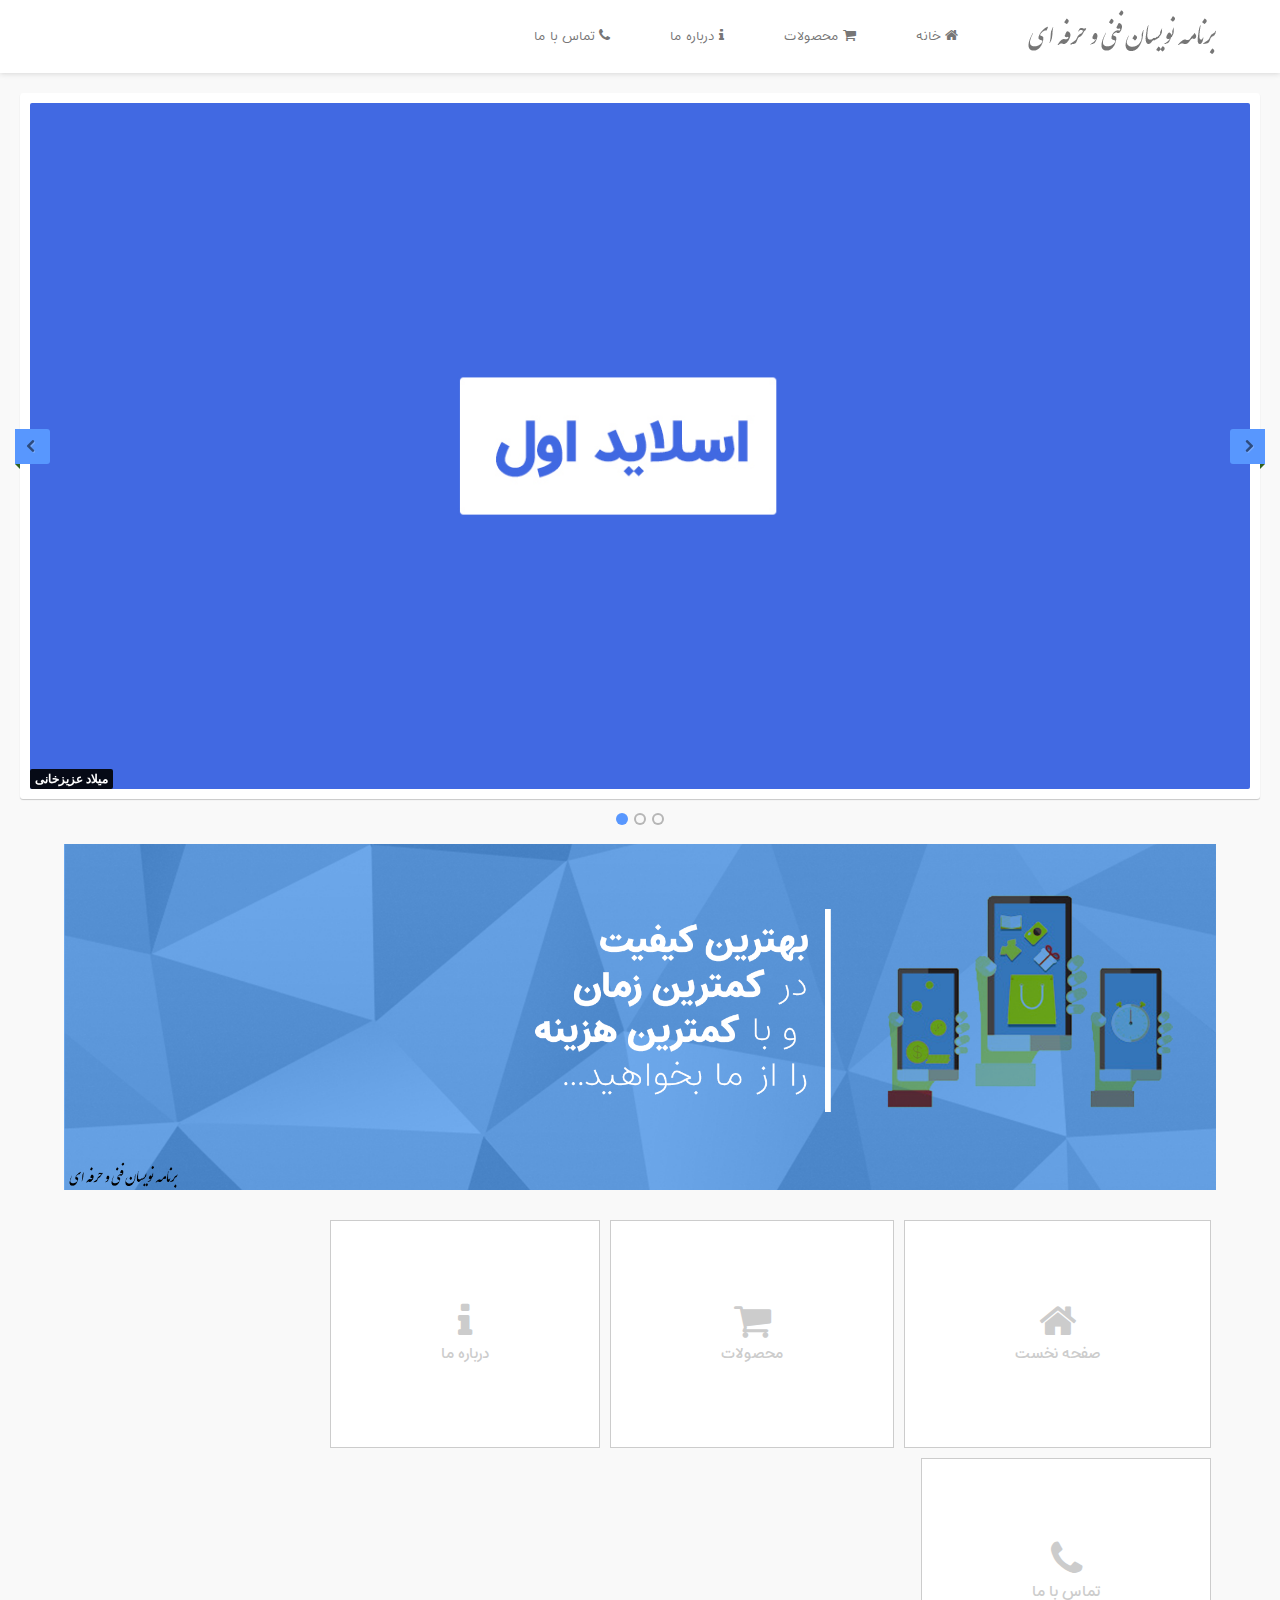
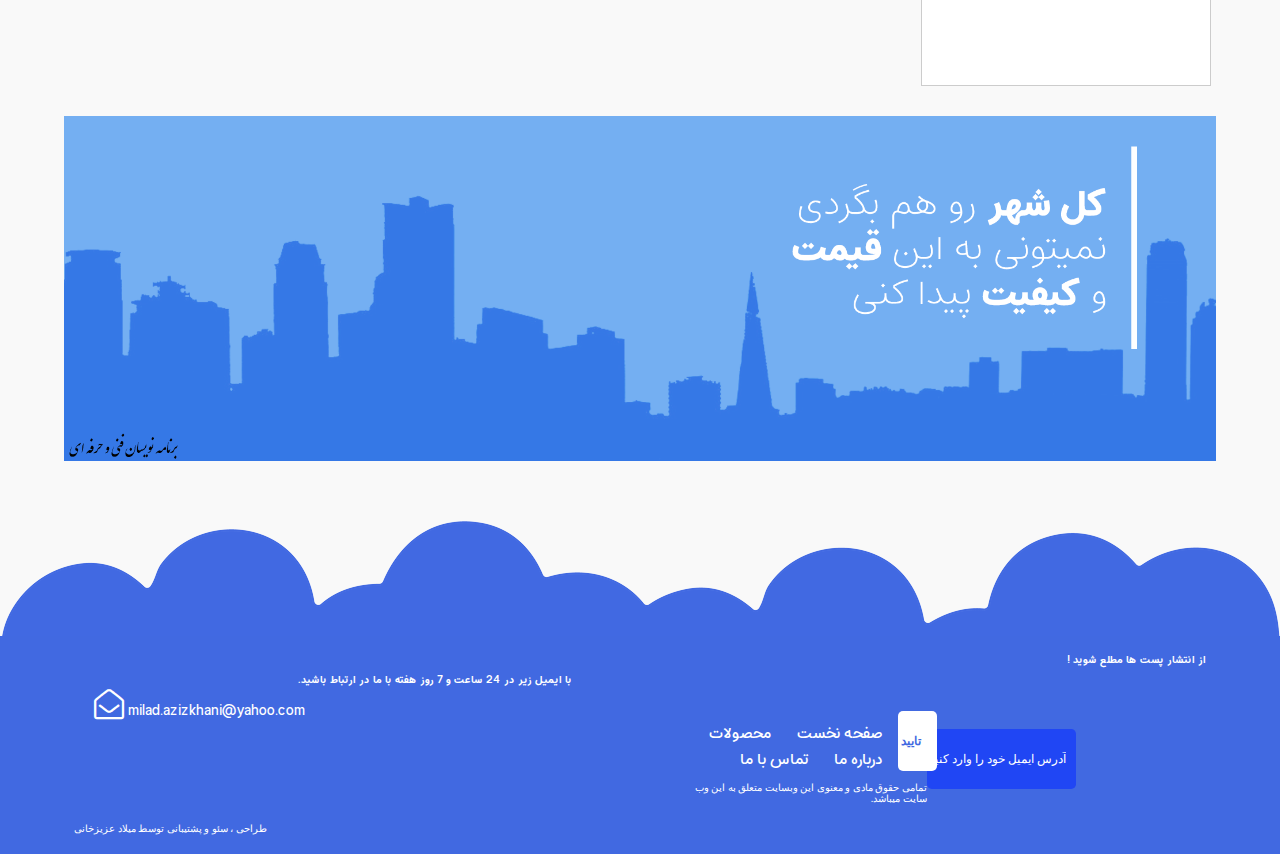
<file: MiLAD Azizkhani - WebDesignProjectOstadAbrishami972/index.html>
<!doctype html>
<html>
<head>
<meta charset="utf-8">
<title>برنامه نویسان فنی و حرفه ای</title>
<link href="css/font-awesome.min.css" rel="stylesheet" type="text/css">
<link href="style.css" rel="stylesheet" type="text/css">
<script src="js/jquery.min.js"></script>
	<script src="js/jquery.flexslider-min.js"></script>
</head>

<body>
	<nav>
		<div class="menu">
		
			<div class="container">
			<img src="img/logo.png"/>
			<ul>
				<li><a href="#">خانه <i class="fa fa-home"></i></a></li>
				<li><a href="product.html">محصولات <i class="fa fa-shopping-cart"></i></a></li>
				<li><a href="about.html">درباره ما <i class="fa fa-info"></i></a></li>
				<li><a href="contact.html">تماس با ما <i class="fa fa-phone"></i></a></li>
			</ul>
			<div class="clear"></div>
		</div></div>
	</nav>
	
	
	<div class="flex-container">
					<div class="flexslider">
						<ul class="slides">
							<li>
								<a href="#"><img src="img/slide1.jpg" /></a>
								<p>میلاد عزیزخانی</p>
							</li>
							
							<li>
								<img src="img/slide2.jpg" />
								<p>میلاد عزیزخانی</p>
							</li>
							
							<li>
								<img src="img/slide3.jpg" />
								<p>میلاد عزیزخانی</p>
							</li>
						</ul>
					</div>
				</div>
	
	
	
	<div class="container">
	<div class="imgs">
	<img src="img/img1.png"/>
		
		<div class="menus">
			
				<ul>
					<li><a href="#"><i class="fa fa-home"></i>صفحه نخست</a></li>
					<li><a href="product.html"><i class="fa fa-shopping-cart"></i>محصولات</a></li>
					<li><a href="about.html"><i class="fa fa-info"></i>درباره ما</a></li>
					<li><a href="contact.html"><i class="fa fa-phone"></i>تماس با ما</a></li>
				</ul>
			
		
	</div>
		<img src="img/img2.png"/>
		</div>
		
	</div>
	
	<div class="clear"></div>
	
	<footer class="main-footer">
      <div class="container">
      <div class="rightside">
       <div class="feed">
      <h6>از انتشار پست ها مطلع شوید !</h6>
      <form action="" method="post" target="popupwindow" onsubmit="">
<input type="text" name="email" value="" placeholder="آدرس ایمیل خود را وارد کنید">
<input type="hidden" value="" name="uri">
<input type="hidden" name="loc" value="en_US">
<input type="submit" value="تایید ایمیل">
</form>
  	</div>
   	
    	<nav class="footermenu">
          <a href="#">صفحه نخست</a>
          <a href="product.html">محصولات</a>
          <a href="about.html">درباره ما</a>
          <a href="contact.html">تماس با ما</a>
        </nav>
         <br>
          <div class="copyright">
        <span>تمامی حقوق مادی و معنوی اين وبسايت متعلق به این وب سایت ميباشد.</span>
      </div>
    </div>
    
      <div class="leftside">
      
      <div class="contact">
      	<div class="email">
      	<h6> با ایمیل زیر در 24 ساعت و 7 روز هفته با ما در ارتباط باشید.</h6>
      	<span>	milad.azizkhani@yahoo.com <i class="fa fa-envelope-open-o"></i></span>
      	</div>
		  <div class="clear"></div>
      </div>
      
  
        
        
    <div class="clear"></div>
   
      <div class="designer">
        <span>طراحی ، سئو و پشتیبانی توسط <a href="miladazizkhani.ir">میلاد عزیزخانی</a></span>
      </div>
      
    </div>
    
		  </div>
    <div class="clear"></div>
</footer>
	<script>
			$(document).ready(function () {
				$('.flexslider').flexslider({
					animation: 'fade',
					controlsContainer: '.flexslider'
				});
			});
			</script>
	
	

</body>
</html>
</file>
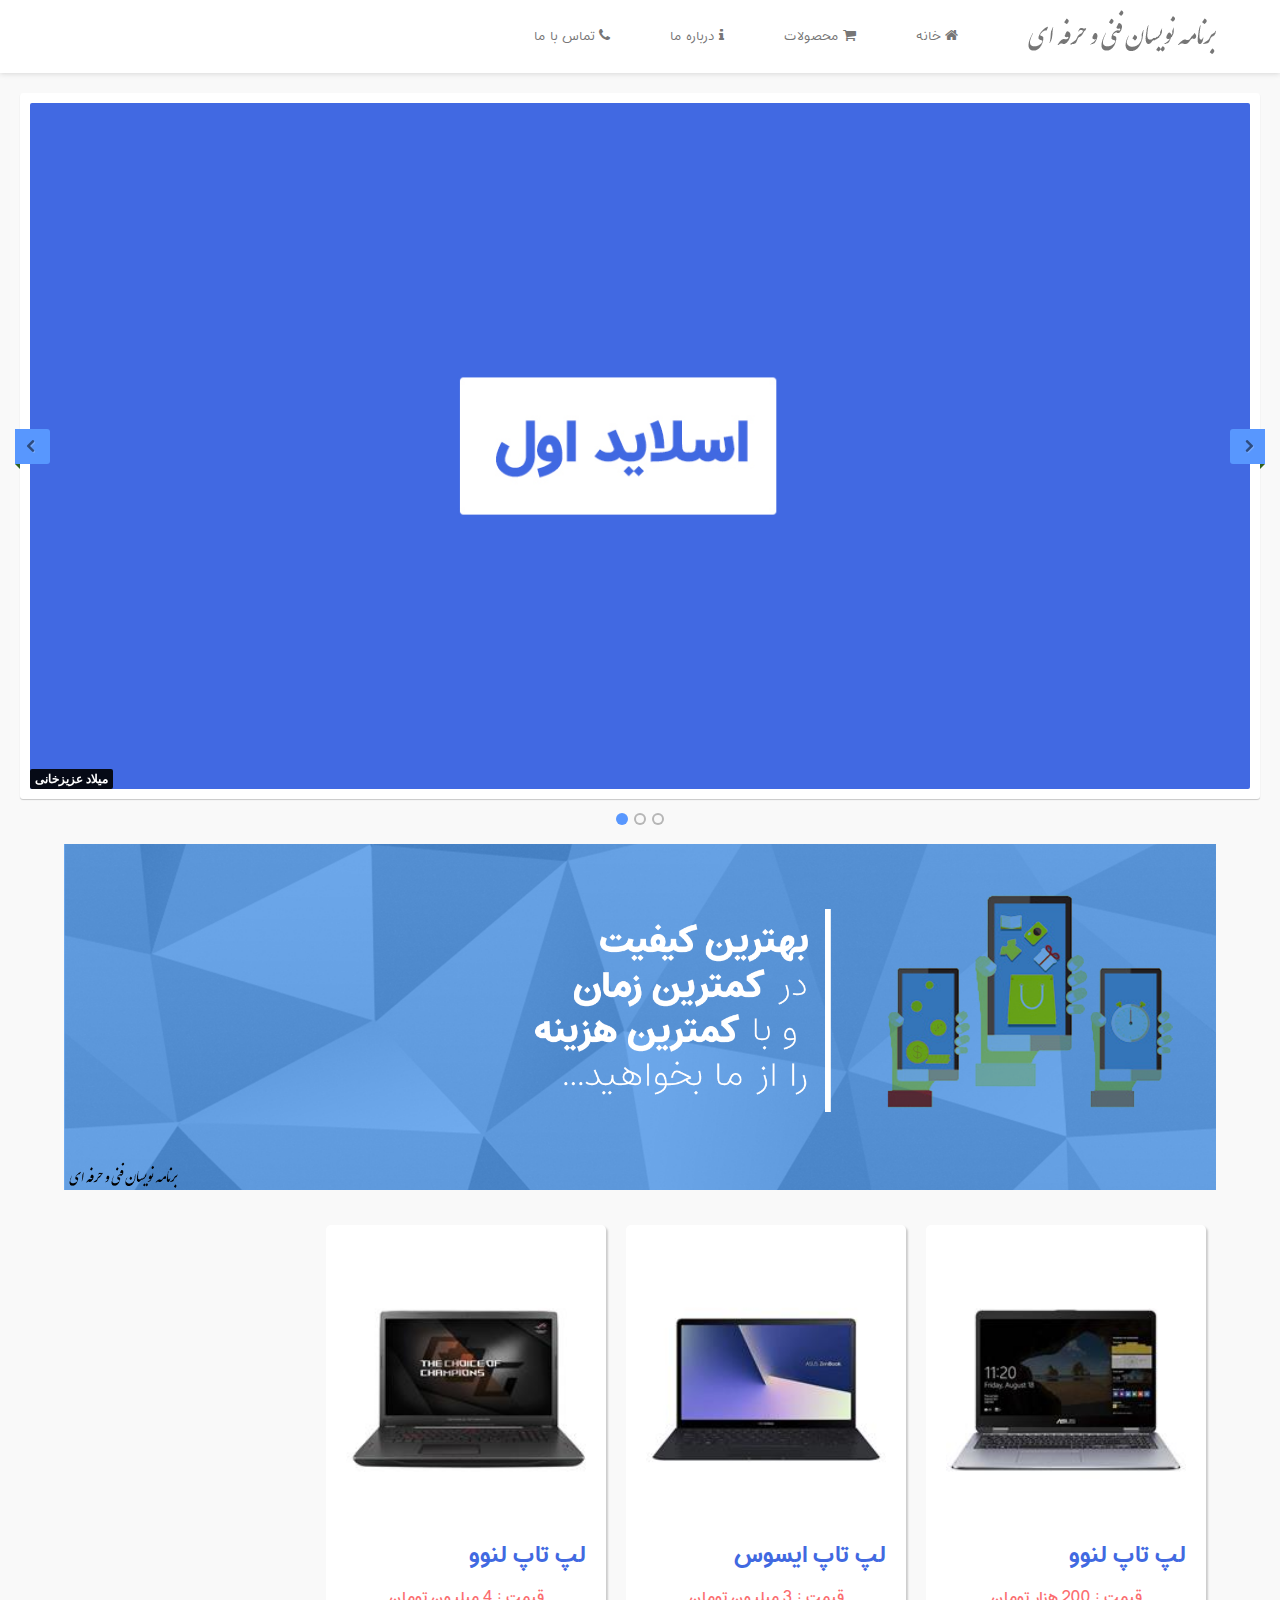
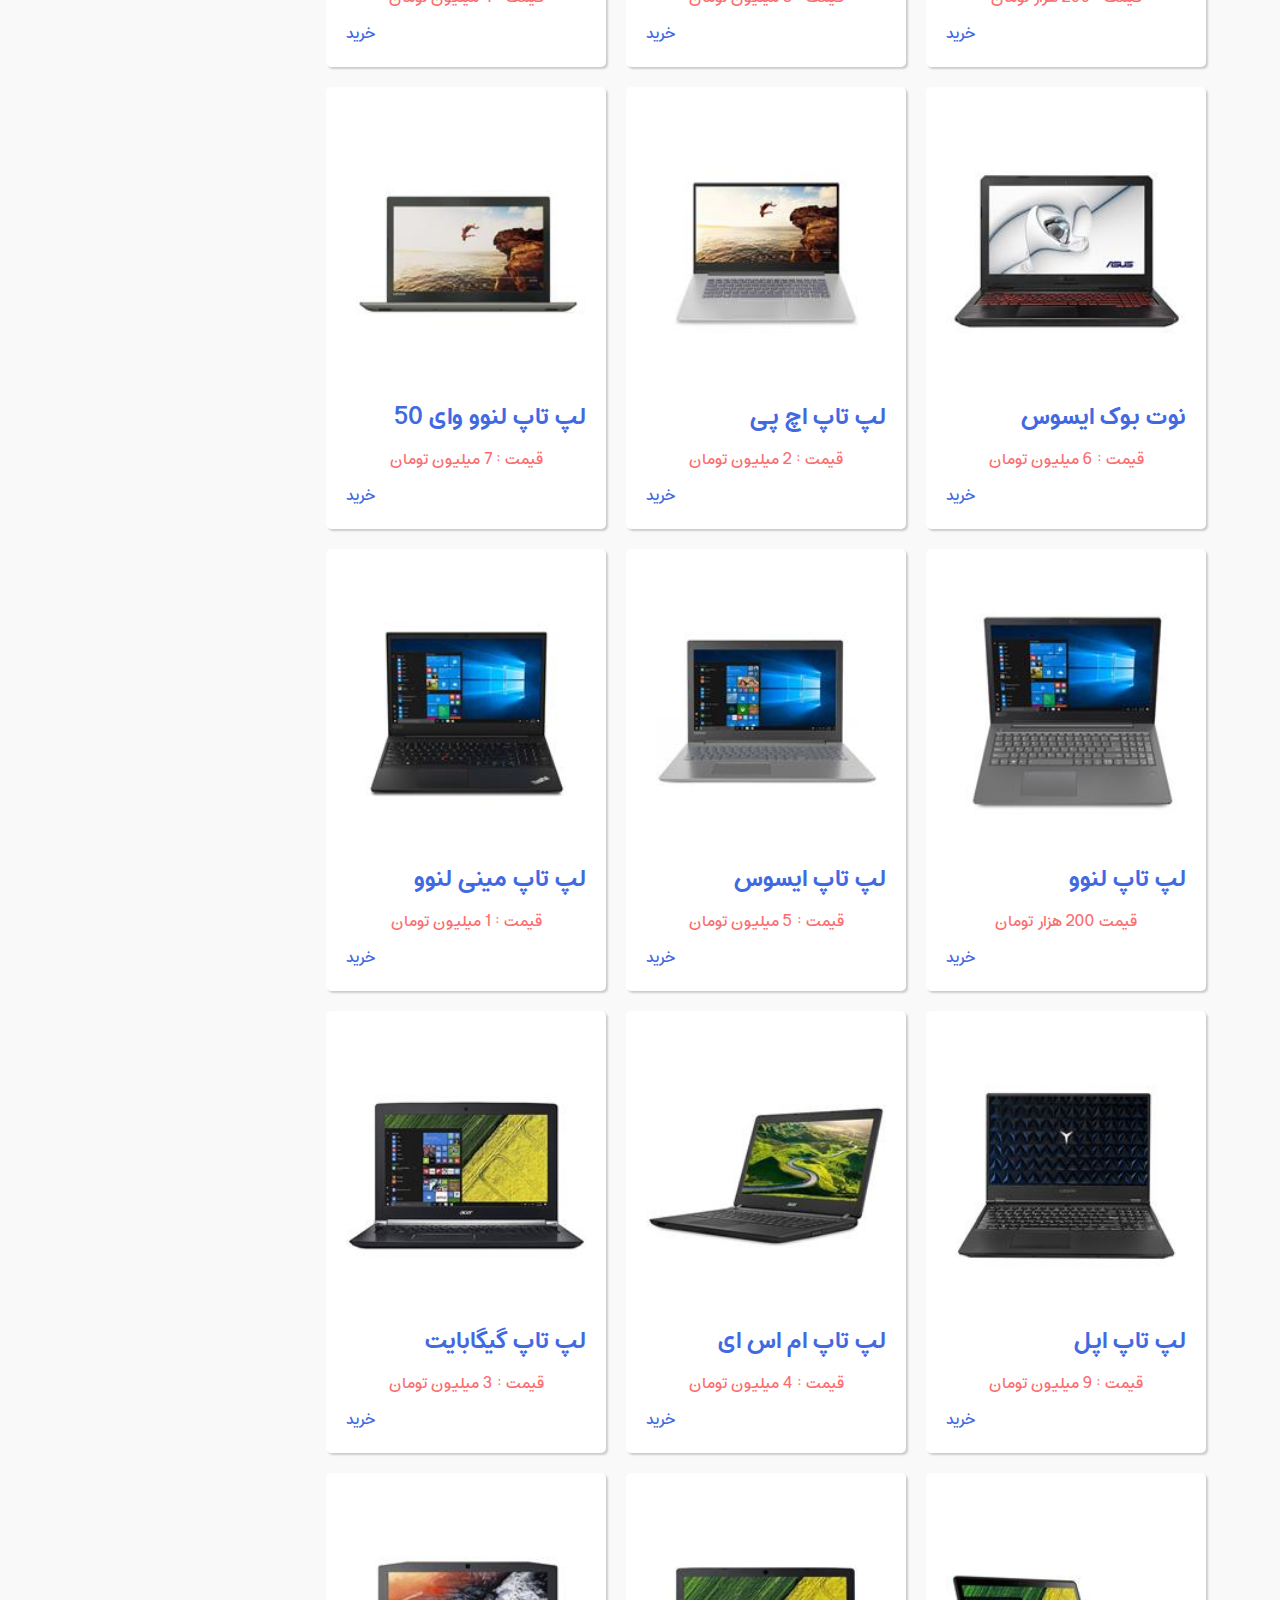
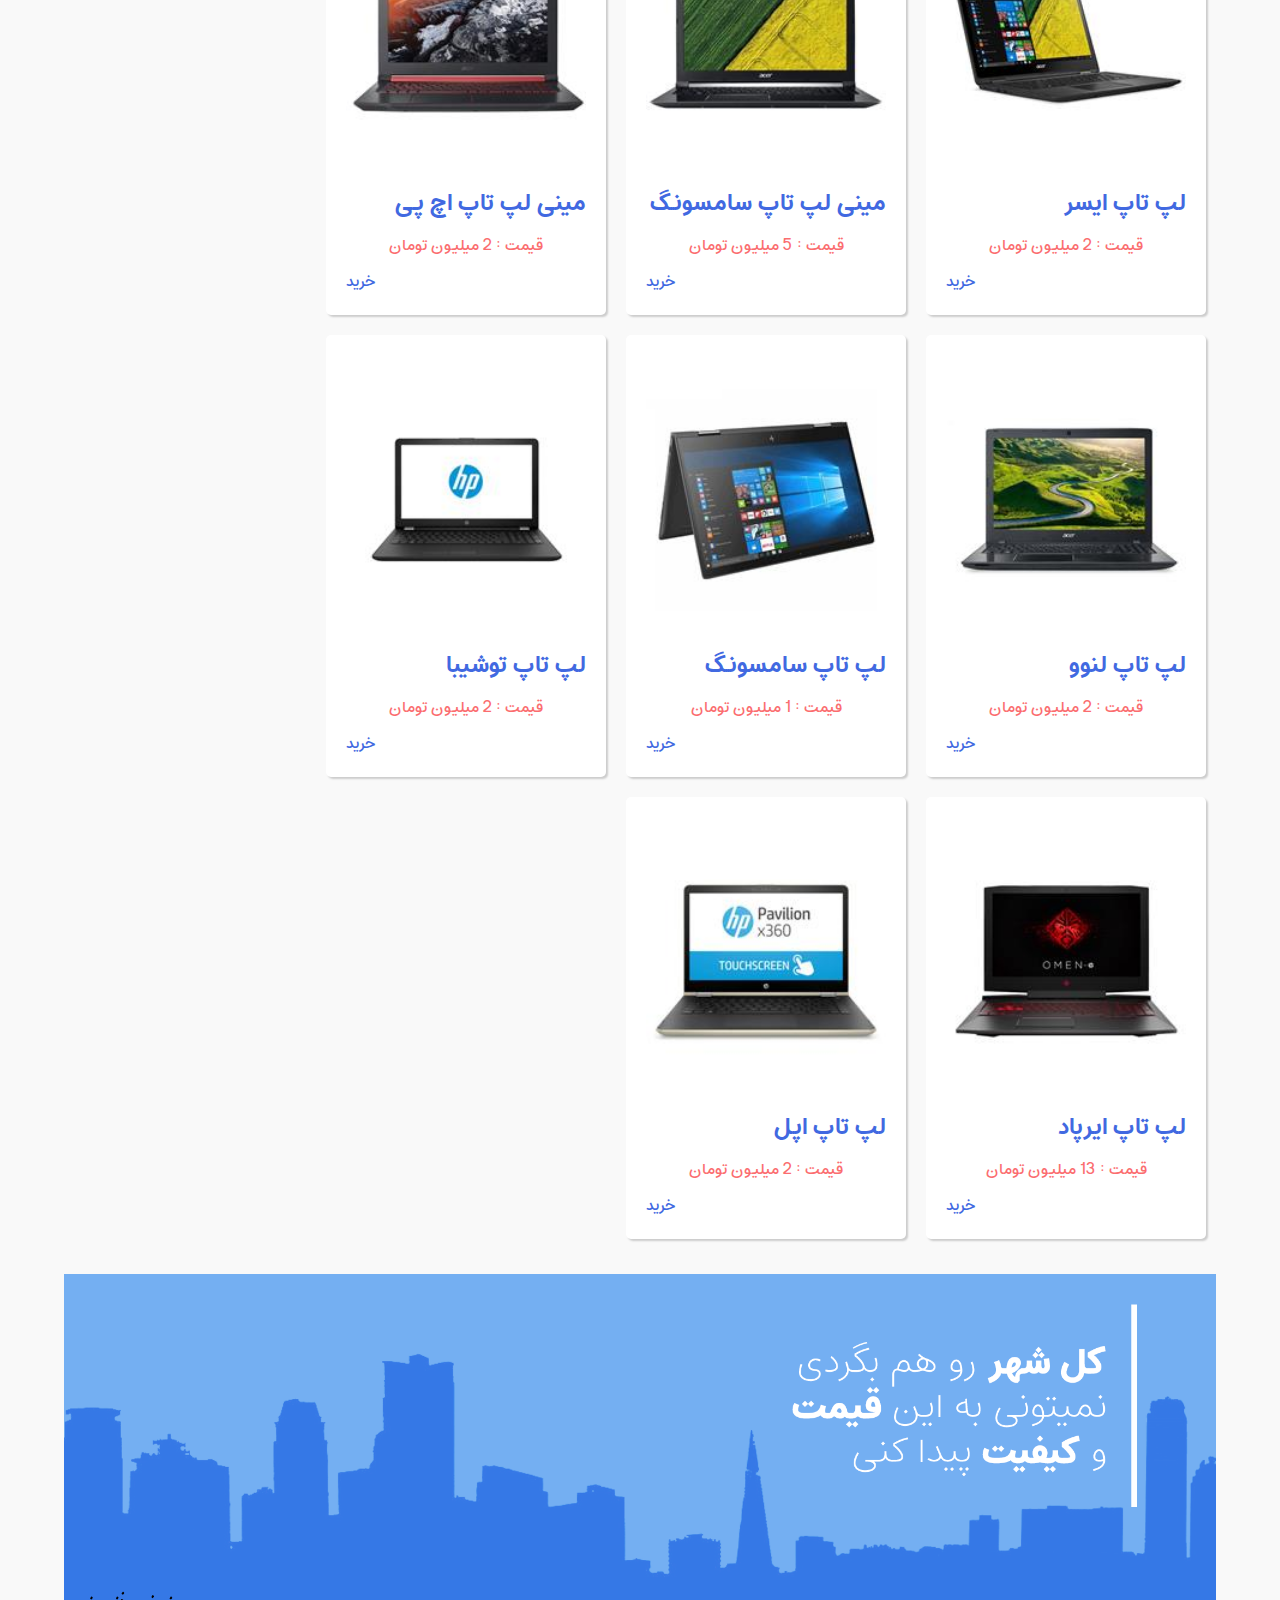
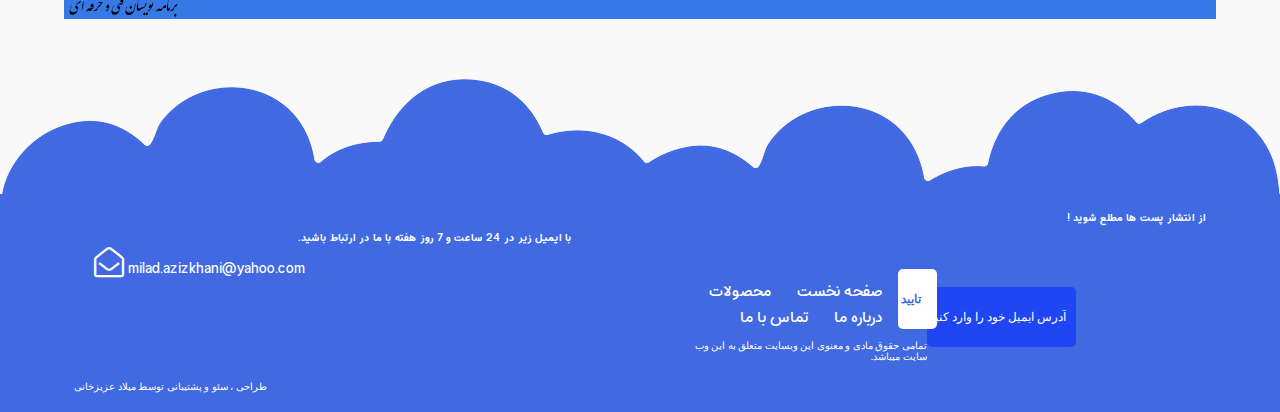
<file: MiLAD Azizkhani - WebDesignProjectOstadAbrishami972/product.html>
<!doctype html>
<html>
<head>
<meta charset="utf-8">
<title>برنامه نویسان فنی و حرفه ای - محصولات</title>
<link href="css/font-awesome.min.css" rel="stylesheet" type="text/css">
<link href="style.css" rel="stylesheet" type="text/css">
<script src="js/jquery.min.js"></script>
	<script src="js/jquery.flexslider-min.js"></script>
</head>

<body>
	<nav>
		<div class="menu">
		
			<div class="container">
			<img src="img/logo.png"/>
			<ul>
				<li><a href="index.html">خانه <i class="fa fa-home"></i></a></li>
				<li><a href="#">محصولات <i class="fa fa-shopping-cart"></i></a></li>
				<li><a href="about.html">درباره ما <i class="fa fa-info"></i></a></li>
				<li><a href="contact.html">تماس با ما <i class="fa fa-phone"></i></a></li>
			</ul>
			<div class="clear"></div>
		</div></div>
	</nav>
	
	
	<div class="flex-container">
					<div class="flexslider">
						<ul class="slides">
							<li>
								<a href="#"><img src="img/slide1.jpg" /></a>
							<p>میلاد عزیزخانی</p>
							</li>
							
							<li>
								<img src="img/slide2.jpg" />
								<p>میلاد عزیزخانی</p>
							</li>
							
							<li>
								<img src="img/slide3.jpg" />
								<p>میلاد عزیزخانی</p>
							</li>
						</ul>
					</div>
				</div>
	
	
	
	<div class="container">
	<div class="imgs">
	<img src="img/img1.png"/>
		<div class="clear"></div>
		<div class="product">
			<a href="#"><img src="img/product/p1.jpg"/>
			<h2>لپ تاپ لنوو</h2></a>
			<p>قیمت : 200 هزار تومان</p>
			<a href="#">خرید</a>
		</div>
		
		<div class="product">
			<a href="#"><img src="img/product/p2.jpg"/>
			<h2>لپ تاپ ایسوس</h2></a>
			<p>قیمت : 3 میلیون تومان</p>
			<a href="#">خرید</a>
		</div>
		
		<div class="product">
			<a href="#"><img src="img/product/p3.jpg"/>
			<h2>لپ تاپ لنوو</h2></a>
			<p>قیمت : 4 میلیون تومان</p>
			<a href="#">خرید</a>
		</div>
		
		<div class="product">
			<a href="#"><img src="img/product/p4.jpg"/>
			<h2>نوت بوک ایسوس</h2></a>
			<p>قیمت : 6 میلیون تومان</p>
			<a href="#">خرید</a>
		</div>
		
		<div class="product">
			<a href="#"><img src="img/product/p5.jpg"/>
			<h2>لپ تاپ اچ پی</h2></a>
			<p>قیمت : 2 میلیون تومان</p>
			<a href="#">خرید</a>
		</div>
		
		<div class="product">
			<a href="#"><img src="img/product/p6.jpg"/>
			<h2>لپ تاپ لنوو وای 50</h2></a>
			<p>قیمت : 7 میلیون تومان</p>
			<a href="#">خرید</a>
		</div>
		
		<div class="product">
			<a href="#"><img src="img/product/p7.jpg"/>
			<h2>لپ تاپ لنوو</h2></a>
			<p>قیمت 200 هزار تومان</p>
			<a href="#">خرید</a>
		</div>
		
		<div class="product">
			<a href="#"><img src="img/product/p8.jpg"/>
			<h2>لپ تاپ ایسوس</h2></a>
			<p>قیمت : 5 میلیون تومان</p>
			<a href="#">خرید</a>
		</div>
		
		<div class="product">
			<a href="#"><img src="img/product/p9.jpg"/>
			<h2>لپ تاپ مینی لنوو</h2></a>
			<p>قیمت : 1 میلیون تومان</p>
			<a href="#">خرید</a>
		</div>
		
		<div class="product">
			<a href="#"><img src="img/product/p10.jpg"/>
			<h2>لپ تاپ اپل</h2></a>
			<p>قیمت : 9 میلیون تومان</p>
			<a href="#">خرید</a>
		</div>
		
		<div class="product">
			<a href="#"><img src="img/product/p11.jpg"/>
			<h2>لپ تاپ ام اس ای</h2></a>
			<p>قیمت : 4 میلیون تومان</p>
			<a href="#">خرید</a>
		</div>
		
		<div class="product">
			<a href="#"><img src="img/product/p12.jpg"/>
			<h2>لپ تاپ گیگابایت</h2></a>
			<p>قیمت : 3 میلیون تومان</p>
			<a href="#">خرید</a>
		</div>
		
		<div class="product">
			<a href="#"><img src="img/product/p13.jpg"/>
			<h2>لپ تاپ ایسر</h2></a>
			<p>قیمت : 2 میلیون تومان</p>
			<a href="#">خرید</a>
		</div>
		
		<div class="product">
			<a href="#"><img src="img/product/p14.jpg"/>
			<h2>مینی لپ تاپ سامسونگ</h2></a>
			<p>قیمت : 5 میلیون تومان</p>
			<a href="#">خرید</a>
		</div>
		
		<div class="product">
			<a href="#"><img src="img/product/p15.jpg"/>
			<h2>مینی لپ تاپ اچ پی</h2></a>
			<p>قیمت : 2 میلیون تومان</p>
			<a href="#">خرید</a>
		</div>
		
		<div class="product">
			<a href="#"><img src="img/product/p16.jpg"/>
			<h2>لپ تاپ لنوو</h2></a>
			<p>قیمت : 2 میلیون تومان</p>
			<a href="#">خرید</a>
		</div>
		
		<div class="product">
			<a href="#"><img src="img/product/p17.jpg"/>
			<h2>لپ تاپ سامسونگ</h2></a>
			<p>قیمت : 1 میلیون تومان</p>
			<a href="#">خرید</a>
		</div>
		
		<div class="product">
			<a href="#"><img src="img/product/p18.jpg"/>
			<h2>لپ تاپ توشیبا</h2></a>
			<p>قیمت : 2 میلیون تومان</p>
			<a href="#">خرید</a>
		</div>
		
		<div class="product">
			<a href="#"><img src="img/product/p19.jpg"/>
			<h2>لپ تاپ ایرپاد</h2></a>
			<p>قیمت : 13 میلیون تومان</p>
			<a href="#">خرید</a>
		</div>
		
		<div class="product">
			<a href="#"><img src="img/product/p20.jpg"/>
			<h2>لپ تاپ اپل</h2></a>
			<p>قیمت : 2 میلیون تومان</p>
			<a href="#">خرید</a>
		</div>
		<img src="img/img2.png"/>
		</div>
		
	</div>
	
	<div class="clear"></div>
	
	<footer class="main-footer">
      <div class="container">
      <div class="rightside">
       <div class="feed">
      <h6>از انتشار پست ها مطلع شوید !</h6>
      <form action="" method="post" target="popupwindow" onsubmit="">
<input type="text" name="email" value="" placeholder="آدرس ایمیل خود را وارد کنید">
<input type="hidden" value="" name="uri">
<input type="hidden" name="loc" value="en_US">
<input type="submit" value="تایید ایمیل">
</form>
  	</div>
   	
    	<nav class="footermenu">
          <a href="index.html">صفحه نخست</a>
          <a href="#">محصولات</a>
          <a href="about.html">درباره ما</a>
          <a href="contact.html">تماس با ما</a>
        </nav>
         <br>
          <div class="copyright">
        <span>تمامی حقوق مادی و معنوی اين وبسايت متعلق به این وب سایت ميباشد.</span>
      </div>
    </div>
      <div class="leftside">
      
      <div class="contact">
      	<div class="email">
      	<h6> با ایمیل زیر در 24 ساعت و 7 روز هفته با ما در ارتباط باشید.</h6>
      	<span>	milad.azizkhani@yahoo.com <i class="fa fa-envelope-open-o"></i></span>
      	</div>
		  <div class="clear"></div>
      </div>
      
  
        
        
    <div class="clear"></div>
   
      <div class="designer">
        <span>طراحی ، سئو و پشتیبانی توسط <a href="miladazizkhani.ir">میلاد عزیزخانی</a></span>
      </div>
      
    </div>
    
		  </div>
    <div class="clear"></div>
</footer>
	
	<script>
			$(document).ready(function () {
				$('.flexslider').flexslider({
					animation: 'fade',
					controlsContainer: '.flexslider'
				});
			});
			</script>
	

</body>
</html>
</file>
<file: MiLAD Azizkhani - WebDesignProjectOstadAbrishami972/style.css>
@charset "utf-8";
/* CSS Document */
@import "fonts/stylesheet.css";
*{
	margin: 0;
	padding: 0;
	border: none;
}
body{
	background: #f9f9f9;
	font-family: Estedada;
}
.container{
	width: 90%;
	margin: 0 auto;
}
.clear{
	clear: both;
}
nav{
	background: #fff;
	box-shadow: 0px 0px 6px 0px #ccc;
}
nav img{
	float: right;
	margin-top: 10px;
	margin-left: 40px;
}
nav ul li{
	list-style: none;
}
nav ul li a{
	text-decoration: none;
	float: right;
	color: #767676;
	margin: 10px;
	padding: 15px 20px;
	border-radius: 50px;
	transition: .5s;
	font: 300 14px Estedada;
}
nav ul li a:hover{
	background: #f9f9f9;
	color: royalblue;
	box-shadow: 0px 0px 6px 0px royalblue;
	
}

.imgs img{
	margin:25px 0;
	float: right;width: 100%;
	margin-left: 16px;
}
.menus ul li{
	list-style: none;
	float: right;
	margin: 5px;
	
}
.menus ul li a{
	text-decoration: none;
	color: #ccc;
	padding: 80px 110px;
	background: #fff;
	border: 1px solid #ccc;
	display: grid;
    text-align: center;
	transition: .5s;
}
.menus ul li a:hover{
	background: #ccc;
	color: #767676;
	border: 1px solid #767676;
}
.menus ul li a i{
	font-size: 40px;
	color: #ccc;
	transition: .5s;
}
.menus ul li a:hover i{
	color: #767676;
	transform: scale(1.1);
}

/* footer */

footer{
	margin-top: 150px;
	direction: rtl;
	
}
.rightside{
	width: 45%;
	margin: 0 10px;
	float: right;
	font-size:16px;
}
.leftside{
	width: 45%;
	margin: 0 10px;
	float: left;
	font-size:16px;
}



.main-footer {
  background: royalblue;
  color: #fff;
  font-size: 12px;
  
  padding: 15px 0 20px 0;
}

.main-footer:before {
  background: url(img/footerborder.png);
  
  content: "";
  display: block;
  height: 250px;
  
  margin: -130px 0 0 0px;
  position: absolute;
  width: 100%;
  z-index: -1;
}

.main-footer a {
  color: #fff;
  text-decoration: none;
}

.footermenu a {
  display: inline-block;
  margin-right: 26px;float: right;direction: rtl;
}
.email{
	    
    padding: 20px;
    border-radius: 2px;
}
.email h6{
	    float: right;
}
.email i{
	
    font-size: 30px !important;
    
}
.email span{
	float: left;font-size: 14px;
}

.feed input[type=text]{
	width: 50%;
    height: 40px;
    padding: 10px;
    font: 100 12px Estedad;
    background: #2046F4;
    color: #fff;
}
.feed input[type=submit]{
	width: 15%;
    height: 60px;
    color: royalblue;
    margin: -10px;
    margin-bottom: 10px;
    font: 700 12px Estedad;
    border-radius: 5px;
    background: #fff;
	cursor: pointer;
}
.feed ::-webkit-input-placeholder { color: #fff; }
 .feed :-moz-placeholder { color: #fff; }

      .feed ::-moz-placeholder { color: #fff; }

    .feed :-ms-input-placeholder { color: #fff; }
.copyright{
	font: 100 10px Estedad;
    margin-top: 35px;
}
.designer{
	font: 100 10px Estedad;
    margin-top: 100px;
	float: left;
}
.footermenu{
	margin-top: 20px;
	margin-bottom: 0;
}
/*product Styles*/
.product{
	padding: 20px;
	margin: 10px;
	width: 240px;
	background: #fff;
	border-radius: 5px;
	box-shadow: 2px 2px 2px 0 #ccc;
	float: right;
}
.product a{
	text-decoration: none;
	color: royalblue;
	text-align: right;
}
.product p{
	text-align: center;
	margin: 10px 0;
	color: #FB6D6F;
}
/*AboutUs*/
.fullscreen-bg {
    position: fixed;
    top: 0;
    right: 0;
    bottom: 0;
    left: 0;
    overflow: hidden;
    z-index: -100;
}

.fullscreen-bg__video {
    position: absolute;
    top: 50%;
    left: 50%;
    width: auto;
    height: auto;
    min-width: 100%;
    min-height: 100%;
    -webkit-transform: translate(-50%, -50%);
       -moz-transform: translate(-50%, -50%);
        -ms-transform: translate(-50%, -50%);
	    transform: translate(-50%, -50%);
}

@media (max-width: 767px) {
    .fullscreen-bg {
        background: url('img/nosupportinsize.png') center center / cover no-repeat;
    }

    .fullscreen-bg__video {
        display: none;
    }
}
/*Slider*/
.flex-container a:active,.flexslider a:active,.flex-container a:focus,.flexslider a:focus  { 
	outline: none;
}
.slides,.flex-control-nav,.flex-direction-nav {
	margin: 0;
	padding: 0;
	list-style: none;
}
.flexslider a img { 
	outline: none;
	border: none;
}
.flexslider {
	margin: 0;
	padding: 0;
}
.flexslider .slides > li {
	display: none;
	-webkit-backface-visibility: hidden;
}

.flexslider .slides img {
	width: 100%;
	display: block;
	-webkit-border-radius: 2px;
	-moz-border-radius: 2px;
	border-radius: 2px;
}
.slides:after {
	content: ".";
	display: block;
	clear: both;
	visibility: hidden;
	line-height: 0;
	height: 0;
}

html[xmlns] .slides {
	display: block;
}
* html .slides { 
	height: 1%; 
}

.flexslider {
	position: relative;
	zoom: 1;
	padding: 10px;
	background: #ffffff;
	-webkit-border-radius: 3px;
	-moz-border-radius: 3px;
	border-radius: 3px;
	-webkit-box-shadow: 0px 1px 1px rgba(0,0,0, .2);
	-moz-box-shadow: 0px 1px 1px rgba(0,0,0, .2);
	box-shadow: 0px 1px 1px rgba(0,0,0, .2);
}
.flex-container {
	min-width: 150px;
	margin: 20px;
}
.flexslider .slides {
	zoom: 1; 
}
.flex-direction-nav a {
	display: block;
	position: absolute;
	margin: -17px 0 0 0;
	width: 35px;
	height: 35px;
	top: 50%;
	cursor: pointer;
	text-indent: -9999px;
	z-index: 9999;
	background-color: #5897fe;
	background-image: -webkit-gradient(linear, left top, left bottom, from(#5897fe), to(#5897fe));
	background-image: -webkit-linear-gradient(top, #5897fe, #5897fe);
	background-image: -moz-linear-gradient(top, ##5897fe, #5897fe);
	background-image: -o-linear-gradient(top, #5897fe, #5897fe);
	background-image: linear-gradient(to bottom, #5897fe, #5897fe);
}
.flex-direction-nav a:before {
	display: block;
	position: absolute;
	content: '';
	width: 9px;
	height: 13px;
	top: 11px;
	left: 11px;
	background: url(img/arrows.png) no-repeat;
}
.flex-direction-nav a:after {
	display: block;
	position: absolute;
	content: '';
	width: 0;
	height: 0;
	top: 35px;
}

.flex-direction-nav .flex-next {
	right: -5px;

	-webkit-border-radius: 3px 0 0 3px;
	-moz-border-radius: 3px 0 0 3px;
	border-radius: 3px 0 0 3px;
}
.flex-direction-nav .flex-prev {
	left: -5px;

	-webkit-border-radius: 0 3px 3px 0;
	-moz-border-radius: 0 3px 3px 0;
	border-radius: 0 3px 3px 0;
}
.flex-direction-nav .flex-next:before {
	background-position: -9px 0;
	left: 15px;
}
.flex-direction-nav .flex-prev:before {
	background-position: 0 0; 
}
.flex-direction-nav .flex-next:after {
	right: 0;
	border-bottom: 5px solid transparent;
	border-left: 5px solid #31611e;
}
.flex-direction-nav .flex-prev:after {
	left: 0;
	border-bottom: 5px solid transparent;
	border-right: 5px solid #31611e;
}
.flexslider .flex-control-nav {
	position: absolute;
	width: 100%;
	bottom: -40px;
	text-align: center;
	margin: 0 0 0 -10px;
}

.flex-control-nav li {
	display: inline-block;
	zoom: 1;
}
.flex-control-paging li a {
	display: block;
	cursor: pointer;
	text-indent: -9999px;
	width: 12px;
	height: 12px;
	margin: 0 3px;
	background-color: #b6b6b6 \9;
	-webkit-border-radius: 12px;
	-moz-border-radius: 12px;
	border-radius: 12px;
	-webkit-box-shadow: inset 0 0 0 2px #b6b6b6;
	-moz-box-shadow: inset 0 0 0 2px #b6b6b6;
	box-shadow: inset 0 0 0 2px #b6b6b6;
}

.flex-control-paging li a.flex-active {
	background-color: #5897fe;
	background-image: -webkit-gradient(linear, left top, left bottom, from(#fff), to(#5897fe));
	background-image: -webkit-linear-gradient(top, #5897fe, #5897fe);
	background-image: -moz-linear-gradient(top, #5897fe, #5897fe);
	background-image: -o-linear-gradient(top, #5897fe, #5897fe);
	background-image: linear-gradient(to bottom, #5897fe, #5897fe);
	-webkit-box-shadow: none;
	-moz-box-shadow: none;
	box-shadow: none;
}
.flexslider .slides p {
	display: block;
	position: absolute;
	left: 0;
	bottom: 0;
	padding: 0 5px;
	margin: 0;
	font-family: Helvetica, Arial, sans-serif;
	font-size: 12px;
	font-weight: bold;
	text-transform: uppercase;
	line-height: 20px;
	color: white;
	background-color: #222222;
	background: rgba(0,0,0, .9);
	-webkit-border-radius: 2px;
	-moz-border-radius: 2px;
	border-radius: 2px;
}
/*ContactForm*/
form {
  width: 50%;
  margin: 10% auto;
  min-width: 9rem;
}
  
input, textarea {
  float: right;
  width: 100%;
  max-width: 100%;
  border: none;
  margin: 0.5rem auto;
  padding: 0.5rem 1rem;
  border-radius: 0.3rem;
  background: darken(#f9f9f9, 10%);
  color: darken(#f9f9f9, 50%);
}
textarea {
  height: 10rem;
}
.margincontactform{
	width: 60%;
	margin: 0 auto;
}
</file>
